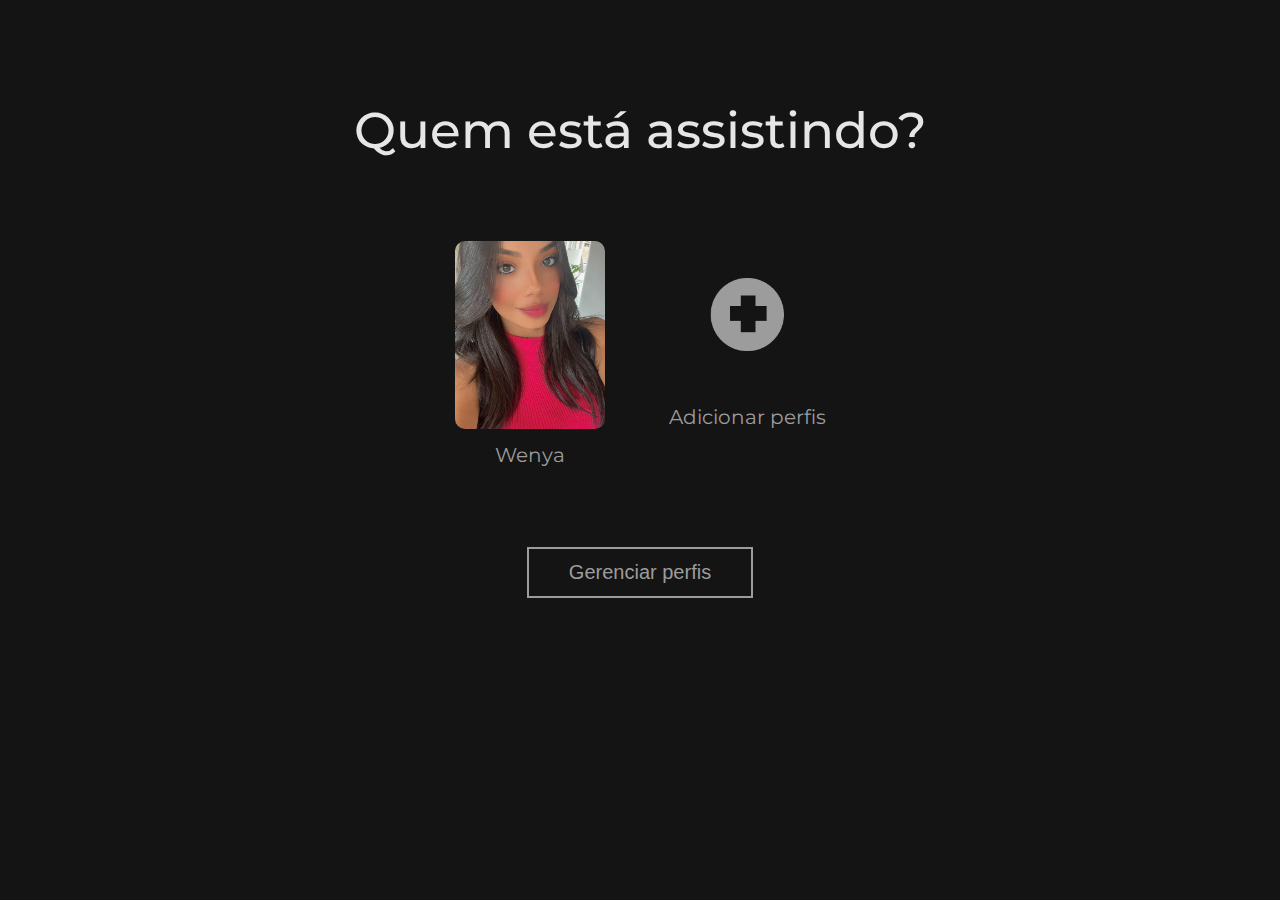
<file: index.html>
<!DOCTYPE html>
<html lang="pt-br">
<head>
    <meta charset="UTF-8">
    <meta http-equiv="X-UA-Compatible" content="IE=edge">
    <meta name="viewport" content="width=device-width, initial-scale=1.0">
    <title>Netflix</title>
    <link rel="shortcut icon" href="img/Logo-site.png">
    <link rel="stylesheet" href="style.css">
    <link rel="stylesheet" href="media.css">
    <link rel="preconnect" href="https://fonts.googleapis.com">
    <link rel="preconnect" href="https://fonts.gstatic.com" crossorigin>
    <link href="https://fonts.googleapis.com/css2?family=Montserrat:wght@100;200;300;400;500;600&display=swap" rel="stylesheet">
</head>
<body>
    <div class="celular__cabeca">
        <img src="img/Netflix_logo.png" alt="Logo da netflix" class="celular__logo">
        <img src="img/Editar-perfil.png" alt="Gerenciar Perfis" class="celular__edit">
    </div>

    <section class="escolha">
        <h1 class="escolha__texto">Quem está assistindo?</h1>
        <ul class="escolha__perfil">
            <li class="escolha__lista">
                <a href="principal.html" class="perfil"><img src="img/Perfil.jpg" alt="Foto de perfil" class="perfil__foto"></a>
                <p class="perfil__texto">Wenya</p>
            </li>

            <li class="escolha__lista">
                <img src="img/Mais-perfil.png" alt="Adicionar perfil" class="perfil__foto mais">
                <p class="perfil__texto">Adicionar perfis</p>
            </li>
        </ul>
        <button class="botao">Gerenciar perfis</button>
    </section>
</body>
</html>
</file>
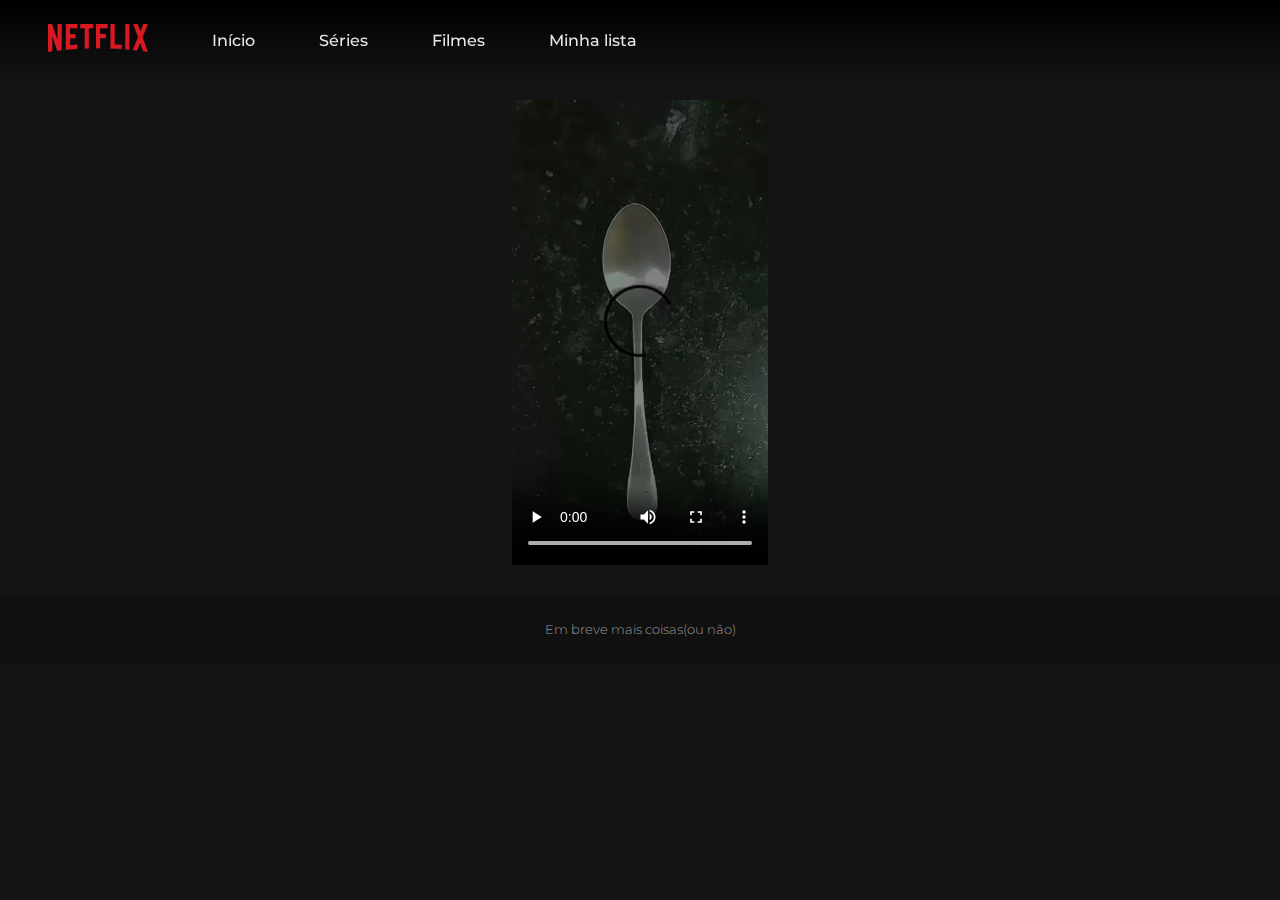
<file: filme2.html>
<!DOCTYPE html>
<html lang="pt-br">
<head>
    <meta charset="UTF-8">
    <meta http-equiv="X-UA-Compatible" content="IE=edge">
    <meta name="viewport" content="width=device-width, initial-scale=1.0">
    <title>Filme - Netflix</title>
    <link rel="shortcut icon" href="img/Logo-site.png">
    <link rel="stylesheet" href="style.css">
    <link rel="stylesheet" href="media.css">
    <link rel="preconnect" href="https://fonts.googleapis.com">
    <link rel="preconnect" href="https://fonts.gstatic.com" crossorigin>
    <link href="https://fonts.googleapis.com/css2?family=Montserrat:wght@100;200;300;400;500;600&display=swap" rel="stylesheet">
</head>

<body>

<!--TOPO DA PAGINA, CABEÇARIO CONTENDO: LOGO/INICIO/SÉRIES/FILMES/(MINHA LISTA - APENAS NO PC) E TODOS OS LINKS REDIRECIONANDO PARA A PÁGINA PRINCIPAL-->

    <header class="cabecario">
        <ul class="cabecario__lista">
            <li><img src="img/Nlogo.png" alt="Netflix logo" class="nlogo"><img src="img/Netflix_logo.png" alt="Netflix logo" class="cabecario__item container__logo sumir__mobile"></li>
            <li class="cabecario__item"><a href="principal.html" class="cabecario__link">Início</a></li>
            <li class="cabecario__item"><a href="principal.html" class="cabecario__link">Séries</a></li>
            <li class="cabecario__item"><a href="principal.html" class="cabecario__link">Filmes</a></li>
            <li class="cabecario__item mobile__sumir"><a href="principal.html" class="cabecario__link">Minha lista</a></li>
        </ul>
    </header>

<!--VÍDEO PARA SER ASSISTIDO-->

    <section class="filme">
        <video src="vid/filme2.mp4" controls="controls" autoplay="autoplay" class="filme5"></video>
    </section>

<!--RODAPE-->

    <footer class="rodape">
        <h2 class="rodape__texto">Em breve mais coisas(ou não)</h2> 
    </footer>
</body>
</html>
</file>
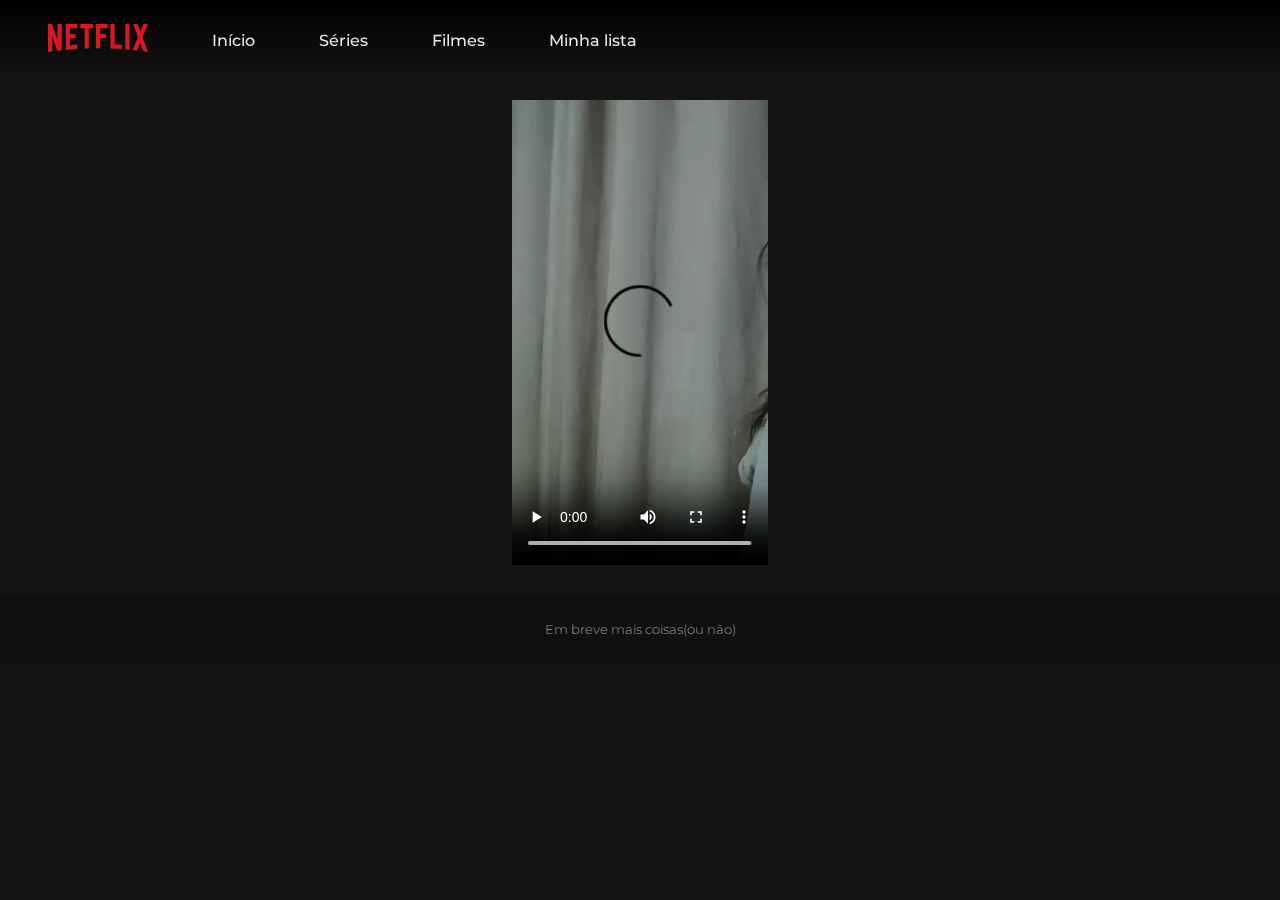
<file: filme3.html>
<!DOCTYPE html>
<html lang="pt-br">
<head>
    <meta charset="UTF-8">
    <meta http-equiv="X-UA-Compatible" content="IE=edge">
    <meta name="viewport" content="width=device-width, initial-scale=1.0">
    <title>Filme - Netflix</title>
    <link rel="shortcut icon" href="img/Logo-site.png">
    <link rel="stylesheet" href="style.css">
    <link rel="stylesheet" href="media.css">
    <link rel="preconnect" href="https://fonts.googleapis.com">
    <link rel="preconnect" href="https://fonts.gstatic.com" crossorigin>
    <link href="https://fonts.googleapis.com/css2?family=Montserrat:wght@100;200;300;400;500;600&display=swap" rel="stylesheet">
</head>

<body>
   
<!--TOPO DA PAGINA, CABEÇARIO CONTENDO: LOGO/INICIO/SÉRIES/FILMES/(MINHA LISTA - APENAS NO PC) E TODOS OS LINKS REDIRECIONANDO PARA A PÁGINA PRINCIPAL-->

    <header class="cabecario">
        <ul class="cabecario__lista">
            <li><img src="img/Nlogo.png" alt="Netflix logo" class="nlogo"><img src="img/Netflix_logo.png" alt="Netflix logo" class="cabecario__item container__logo sumir__mobile"></li>
            <li class="cabecario__item"><a href="principal.html" class="cabecario__link">Início</a></li>
            <li class="cabecario__item"><a href="principal.html" class="cabecario__link">Séries</a></li>
            <li class="cabecario__item"><a href="principal.html" class="cabecario__link">Filmes</a></li>
            <li class="cabecario__item mobile__sumir"><a href="principal.html" class="cabecario__link">Minha lista</a></li>
        </ul>
    </header>

<!--VÍDEO PARA SER ASSISTIDO-->


    <section class="filme">
        <video src="vid/filme3.mp4" controls="controls" autoplay="autoplay" class="filme5"></video>
    </section>

<!--RODAPE-->

    <footer class="rodape">
        <h2 class="rodape__texto">Em breve mais coisas(ou não)</h2> 
    </footer>
</body>
</html>
</file>
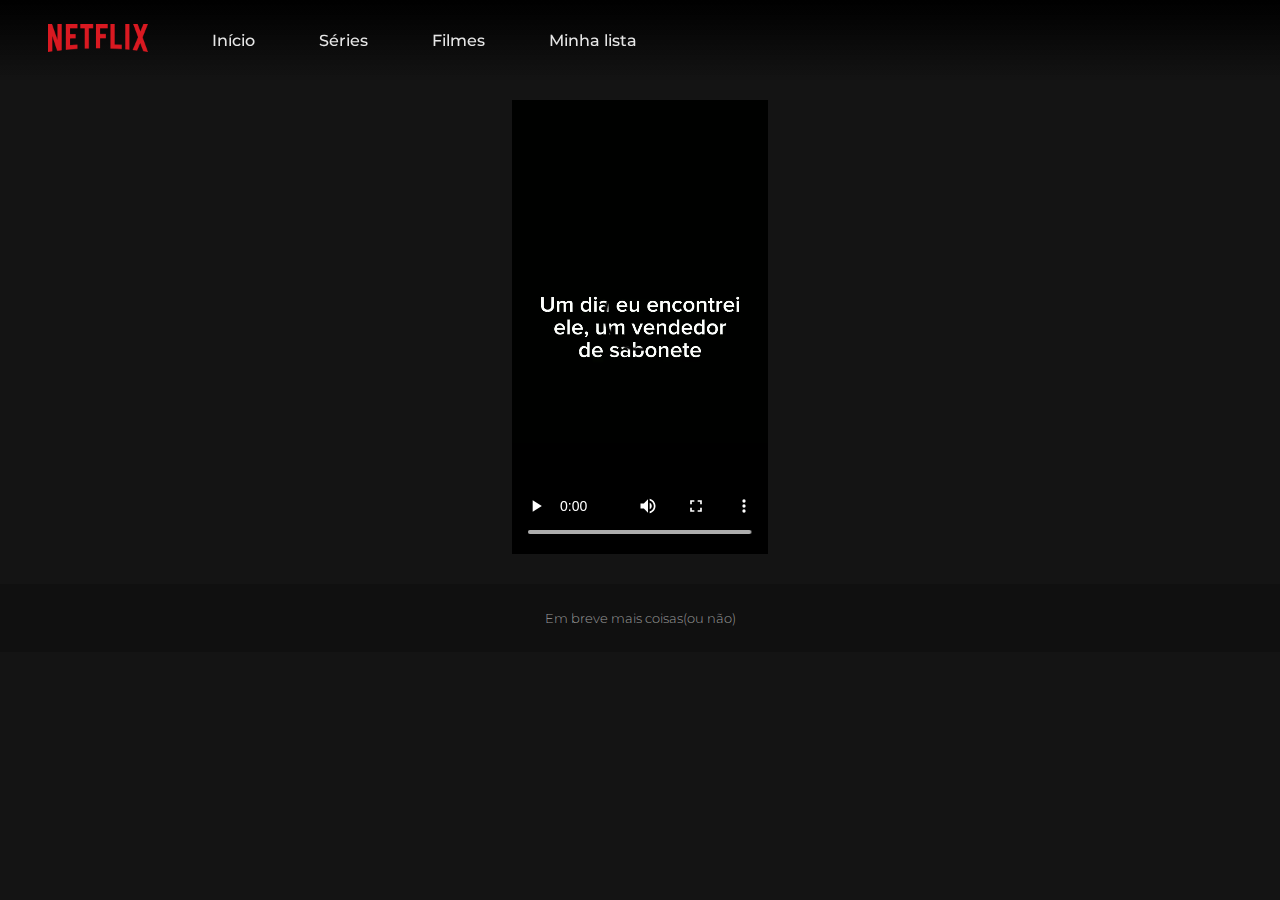
<file: filme4.html>
<!DOCTYPE html>
<html lang="pt-br">
<head>
    <meta charset="UTF-8">
    <meta http-equiv="X-UA-Compatible" content="IE=edge">
    <meta name="viewport" content="width=device-width, initial-scale=1.0">
    <title>Filme - Netflix</title>
    <link rel="shortcut icon" href="img/Logo-site.png">
    <link rel="stylesheet" href="style.css">
    <link rel="stylesheet" href="media.css">
    <link rel="preconnect" href="https://fonts.googleapis.com">
    <link rel="preconnect" href="https://fonts.gstatic.com" crossorigin>
    <link href="https://fonts.googleapis.com/css2?family=Montserrat:wght@100;200;300;400;500;600&display=swap" rel="stylesheet">
</head>

<body>
   <!--TOPO DA PAGINA, CABEÇARIO CONTENDO: LOGO/INICIO/SÉRIES/FILMES/(MINHA LISTA - APENAS NO PC) E TODOS OS LINKS REDIRECIONANDO PARA A PÁGINA PRINCIPAL-->

   <header class="cabecario">
        <ul class="cabecario__lista">
            <li><img src="img/Nlogo.png" alt="Netflix logo" class="nlogo"><img src="img/Netflix_logo.png" alt="Netflix logo" class="cabecario__item container__logo sumir__mobile"></li>
            <li class="cabecario__item"><a href="principal.html" class="cabecario__link">Início</a></li>
            <li class="cabecario__item"><a href="principal.html" class="cabecario__link">Séries</a></li>
            <li class="cabecario__item"><a href="principal.html" class="cabecario__link">Filmes</a></li>
            <li class="cabecario__item mobile__sumir"><a href="principal.html" class="cabecario__link">Minha lista</a></li>
        </ul>
    </header>

<!--VÍDEO PARA SER ASSISTIDO-->

    <section class="filme">
        <video src="vid/filme4.mp4" controls="controls" autoplay="autoplay" class="filme5"></video>
    </section>

<!--RODAPE-->

    <footer class="rodape">
        <h2 class="rodape__texto">Em breve mais coisas(ou não)</h2> 
    </footer>
</body>
</html>
</file>
<file: style.css>
:root {
    --branco-principal: #e6e6e6;
    --cinza-secundario: #9c9c9c;
    --cor-de-fundo: #141414;
    --branco-terciario: #e6e6e6;
}

* {
    margin: 0 0;
    padding: 0 0;
    box-sizing: border-box;
}

body {
    font-family: 'Montserrat', sans-serif;
    background-color: var(--cor-de-fundo);
    color: var(--branco-principal);
    overflow-x: hidden;
}
img {
    max-width: 600px;
    height: auto;
}
@media screen and (max-width: 700px) {
    img {
        max-width: 90%;
        height: auto; 
    }
}

@media screen and (min-width: 701px) {
    img {
        max-width: 600px; 
        height: auto; 
    }
}
.escolha {
    display: grid;
    place-items: center;
}

.escolha__texto {
    font-size: 50px;
    font-weight: 500;
    margin-top: 2em;
    animation-name: slidein;
    animation-duration: 2s;
}

@keyframes slidein {
    from {
        margin-top: 50px;
    }

    to {
        margin-top: 100px;
    }
}

.escolha__perfil {
    display: flex;
    text-align: center;
    justify-content: center;
}

.perfil__texto {
    font-size: 20px;
    font-weight: 400;
    color: var(--cinza-secundario);
    text-decoration: none;
    margin-top: 0.5em;
}

.perfil__foto {
    width: 150px;
    border-radius: 10px;
}

li:hover .perfil__foto {
    border: 5px solid var(--branco-terciario);
}

li:hover .perfil__texto {
    color: var(--branco-terciario);
    cursor: pointer;
}

.escolha__lista {
    list-style: none;
    margin: 5em 2em;
}

.mais:hover {
    cursor: pointer;
}

.botao {
    font-size: 20px;
    font-weight: 400;
    background: none;
    color: var(--cinza-secundario);
    border: 2px solid var(--cinza-secundario);
    padding: 0.6em 2em;
}

.botao:hover {
    cursor: pointer;
    border: 2px solid var(--branco-terciario);
    color: var(--branco-terciario);
}

/* PAGINA PRINCIPAL____________________________________________ */
.cabecario {
    position: fixed;
    width: 100%;
    background: linear-gradient(to bottom, black, rgba(20, 20, 20, 0.2));
}

.cabecario__lista {
    display: flex;
    list-style: none;
    align-items: center;
    height: 5em;
    margin-left: 3em;
}

.container__background {
    background-image: url('img/Background-principal.png');
    background-size: cover; /* Ajusta o tamanho da imagem para cobrir toda a área do contêiner */
    background-position: center; /* Centraliza a imagem no contêiner */
    background-repeat: no-repeat; /* Impede que a imagem se repita */
    padding-bottom: 5%;
}

.container__logo {
    width: 100px;
}

.cabecario__item {
    font-weight: 500;
    margin-right: 4em;
    transition: 500ms;
}

.cabecario__item:hover {
    color: var(--cinza-secundario);
    cursor: pointer;
}

.botao__assistir {
    display: inline-flex;
    align-items: center;
    width: 150px;
    border-radius: 3px;
    background-color: var(--branco-principal);
    border: none;
    padding: 8px 1.5em;
    margin-right: 8px;
    text-decoration: none;
    color: black;
    font-weight: 600;
    transition: 300ms;
}

.botao__assistir:hover {
    opacity: 60%;
}

.container__botao {
    margin: 0 0 0 50px;
}

.info {
    width: 210px;
    background-color: rgba(156, 156, 156, 0.6);
    font-weight: 600;
    font-family: 'Montserrat', sans-serif;
    color: var(--branco-principal);
}

.info:hover {
    background-color: rgba(156, 156, 156, 0.3);
    cursor: pointer;
    opacity: 100%;
}

.container__titulo {
    width: 500px;
    margin: 200px 0 0 50px;
}

.container__texto {
    margin: 1.5em 0 0.5em 50px;
    font-size: 20px;
    font-weight: 500;
}

.play {
    width: 30px;
    margin-right: 8px;
}

.cropped {
    width: 300px;
    height: 150px;
    object-fit: cover;
    border-radius: 5px;
}

.container__video a {
    text-decoration: none;
}

.desc {
    display: none;
    transition: 200ms;
}

.container__lista {
    display: flex;
    list-style: none;
    margin-left: 50px;
    gap: 8px;
}

.container .container__video:hover .desc {
    display: flex;
    font-size: 1.2em;
    color: var(--branco-principal);
    width: auto;
}

.container .container__video:hover .desc div {
    display: flex;
    font-size:1.2em;
}

.rodape {
    background-color: #101010;
    display: flex;
    justify-content: center;
    align-items: center;
    margin-top: 30px;
}

.rodape__texto {
    font-size: 13px;
    font-weight: 300;
    color: var(--cinza-secundario);
    margin: 2em 0;
}

#carrossel {
    position: absolute;
    width: 100%;
    height: 150px;
    overflow-y: hidden;
}

#container {
    width: auto;
    transition: 0.6s ease-in-out;
}

#container .carrossel_item {
    z-index: 2;
}

#btnleft {
    position: absolute;
    left: 0;
    width: 100px;
    height: 150px;
    cursor: pointer;
    z-index: 3;
    background: linear-gradient(to right, rgba(0, 0, 0, 0.4), transparent);
    border: none;
    opacity: 0;
}

#btnright {
    position: absolute;
    right: 0;
    cursor: pointer;
    z-index: 3;
    height: 150px;
    width: 100px;
    background: linear-gradient(to left, rgba(0, 0, 0, 0.4), transparent);
    border: none;
    opacity: 0;
}

.botao__seta {
    width: 45%;
}

#btnleft:hover {
    opacity: 1;
}

#btnright:hover {
    opacity: 1;
}

#container #limitador {
    opacity: 0;
    right: 0;
    z-index: 1;
}
/*FILME 5 -----------------------------------------------------------*/

.cabecario__link {
    text-decoration: none;
    color: var(--branco-terciario);
    transition: 300ms;
}

.cabecario__link:hover{
    color: var(--cinza-secundario);
}

.filme {
    display: flex;
    justify-content: center;
    align-items: center;
    padding-top: 100px;
}

.filme5 {
    width: 20%;
    height: 50%;
}

.cabecario__filme {
    position: relative;
}
</file>
<file: media.css>
.celular__cabeca {
    display: none;
}

@media(max-width: 500px) {

    .celular__cabeca {
        display: flex;
        align-items: center;
        justify-content: center;
    }

    .celular__logo {
        width: 130px;
        margin: 2em 0 2em 5em;
    }

    .escolha__texto {
        text-align: center;
        font-size: 40px;
        margin-top: 3em;
    }

    @keyframes slidein {
        from {
            margin-top: 50px;
          }
        
          to {
            margin-top: 120px;
        }
    }

    .escolha__lista{
        scale: 1;
        margin: 3em 15px;
    }

    .perfil__foto {
        width: 100px;
    }

    .celular__edit {
        width: 30px;
        margin-left: 5em;
    }

    .celular__edit:hover {
        cursor: pointer;
        opacity: 60%;
        scale: 0.9;
    }
}

/*PAGINA PRINCIPAL----------------------------------------------------------------*/

.nlogo {
    display: none;
}

.container__texto__mobile {
    display: none;
}

@media(max-width: 500px) {
    .container__logo {
        display: none;
    }

    .nlogo {
        display: flex;
        width: 20px;
        margin: 0 15px;
    }

    .cabecario {
        width: 100%;
    }

    .cabecario__item {
        margin: 0 8%;
    }

    .mobile__sumir {
        display: none;
    }

    .cabecario__lista {
        margin: 0 0;
    }

    .container__titulo {
        width: 75%;
        margin: 160px 0 0 10px;
    }

    .container__lista {
        display: flex;
        overflow-x: scroll;
        scroll-snap-type: x mandatory;
    }

    .carrossel_item {
        scroll-snap-align: start;
    }

    .container__video {
        margin: 5px 0;
    }

    .cropped {
        margin: 0 0;
    }

    .container__background {
        background-image: url(img/Background-principalMobile.png);
    }

    .container__texto__mobile {
        display: inline-block;
        font-size: 18px;
        margin: 20px 0 30px 15px;
    }

    .mais__info {
        display: none;
    }

    .info {
        display: inline-flex;
        width: 70px;
        margin: 0 0;
    }

    .container__botao {
        margin: 150px 0 20px 10px;
    }

    .play {
        margin: 0 0;
    }

    .filme5 {
        width: 80%;
    }

    #btnleft {
        display: none;
    }

    #btnright {
        display: none;
    }
}
/*CSS Folha----------------------------------------------------------------*/
.folha {
    position: fixed;
    top: 50%;
    left: 50%;
    transform: translate(-50%, -50%);
    width: 300px;
    height: 200px;
    background-color: white;
    border: 2px solid #ccc;
    padding: 20px;
    box-shadow: 0 0 10px rgba(0, 0, 0, 0.1);
    display: none;
    z-index: 1000;
}

.folha.aberta {
    display: block;
    animation: abrirFolha 0.5s forwards;
}

@keyframes abrirFolha {
    0% {
        transform: translate(-50%, -50%) scale(0.5);
        opacity: 0;
    }
    100% {
        transform: translate(-50%, -50%) scale(1);
        opacity: 1;
    }
}
</file>
